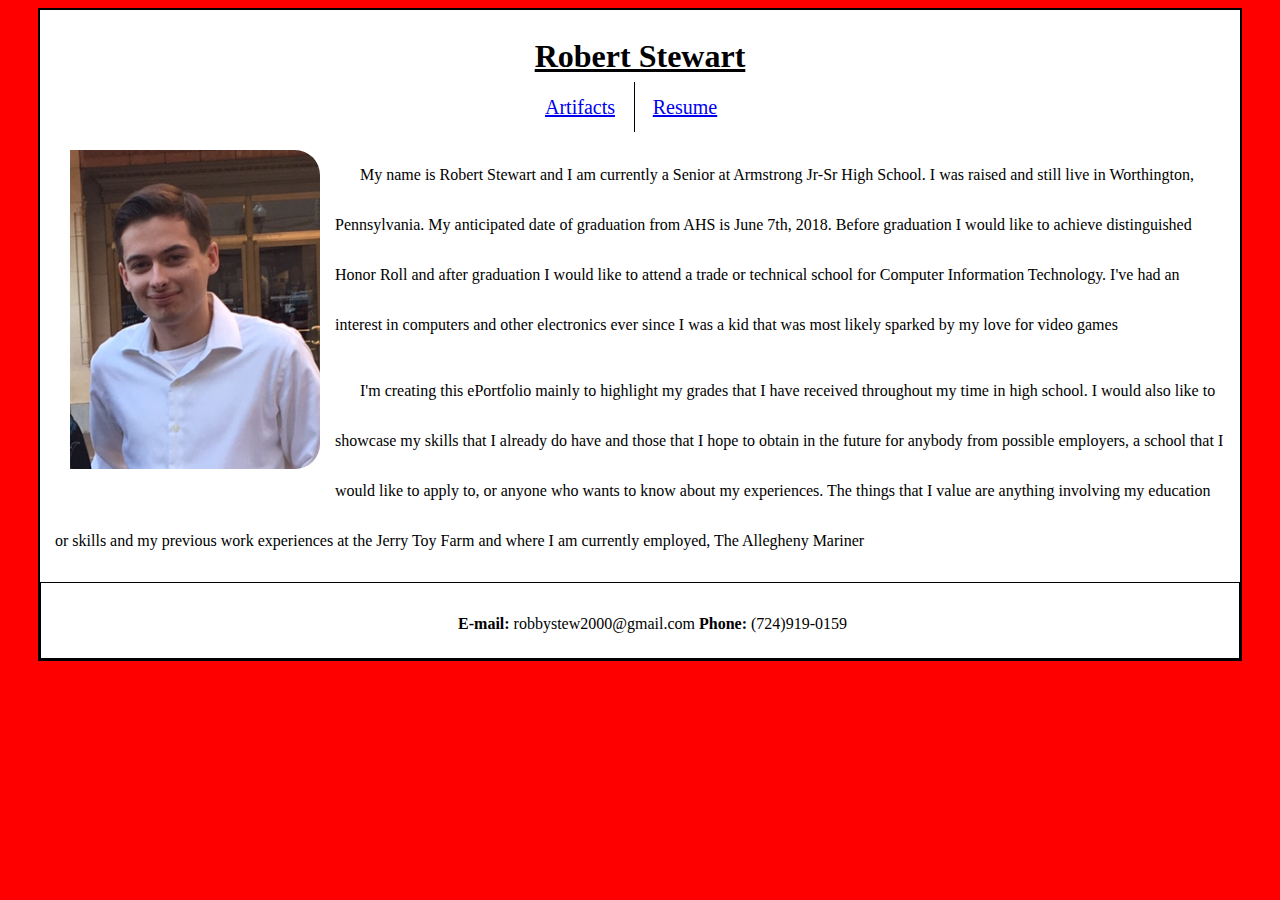
<file: index.html>
<!DOCTYPE html>

<html>

<head>
<meta charset="utf-8">
<title>Robert Stewart</title>
<link rel="stylesheet" type = "text/css" href = "global.css">
</head>

<body>
	<div id = "about_wrapper">
	<div id = "about_header">
	<h1><u>Robert Stewart</u></h1></div>
	<div id = "about_nav">
		<ul>
			<li><a href = "artifacts.html">Artifacts</a></li>
			<li><a href = "resume.html">Resume</a></li>
		</ul>
		</div>
	<div id = "img">
		<img src = "images/me.JPG">
		<p>My name is Robert Stewart and I am currently a Senior at Armstrong Jr-Sr High School. I was raised and still live in Worthington, Pennsylvania. My anticipated date of graduation from AHS is June 7th, 2018. Before graduation I would like to achieve distinguished Honor Roll and after graduation I would like to attend a trade or technical school for Computer Information Technology. I've had an interest in computers and other electronics ever since I was a kid that was  most likely sparked by my love for video games</p>
		<p>I'm creating this ePortfolio mainly to highlight my grades that I have received throughout my time in high school. I would also like to showcase my skills that I already do have and those that I hope to obtain in the future for anybody from possible employers, a school that I would like to apply to, or anyone who wants to know about my experiences. The things that I value are anything involving my education or skills and my previous work experiences at the Jerry Toy Farm and where I am currently employed, The Allegheny Mariner </p>
	</div>
	<div id = "footer">
		<p><b>E-mail:</b> robbystew2000@gmail.com <b>Phone:</b> (724)919-0159</p>
	</div>
	
	</div>
</file>
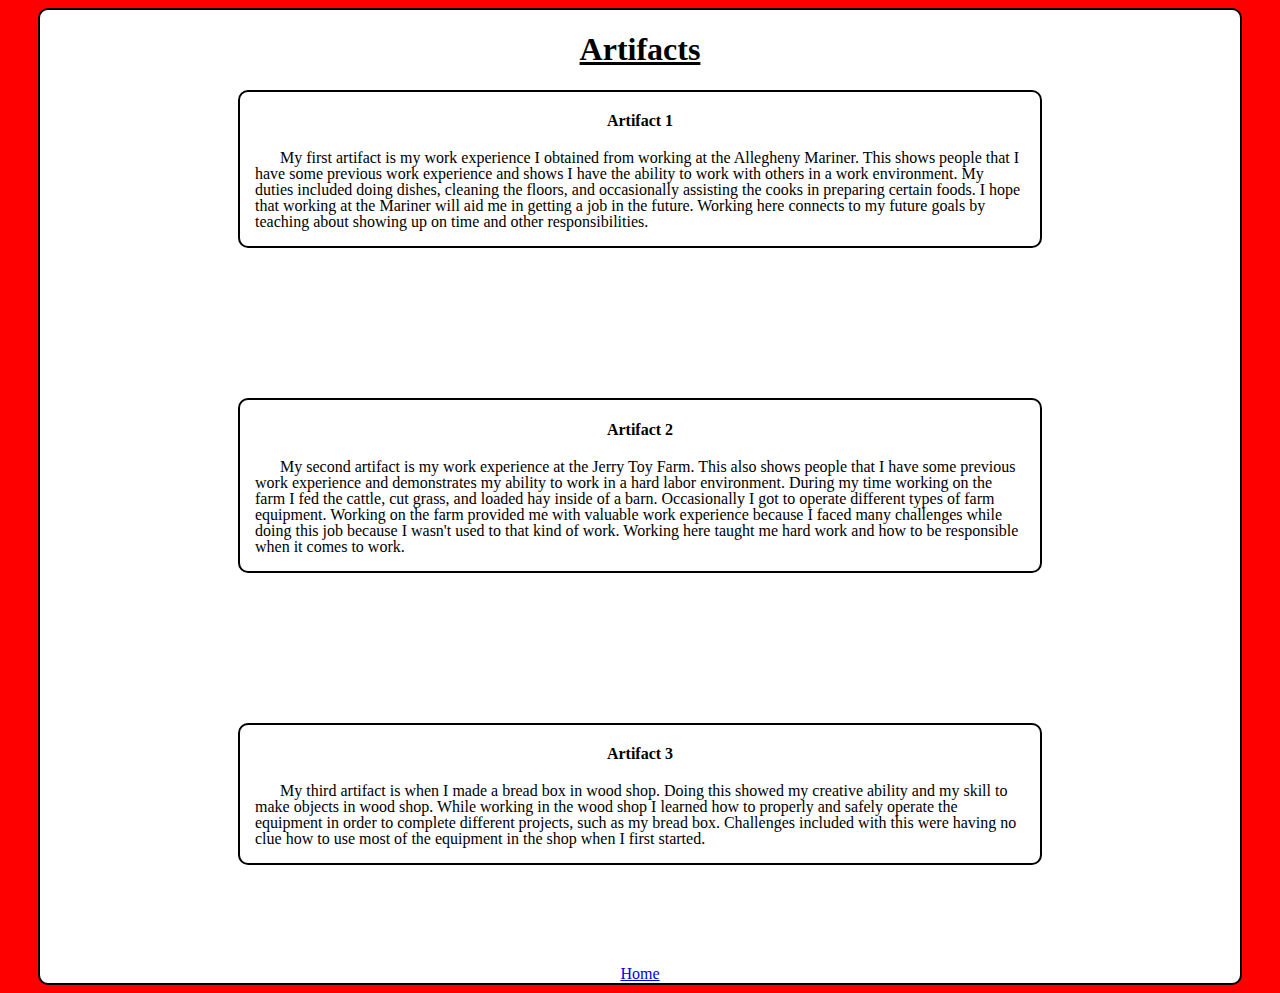
<file: artifacts.html>
<!DOCTYPE html>

<html lang = "en">
<head>
<meta charset="utf-8">
<title>Artifacts</title>
<link rel="stylesheet" type = "text/css" href = "global.css">
</head>

<body>
	<div id = "artifacts_wrapper">
	<div id = "artifacts_header">
	<h1><u>Artifacts</u></h1>
	</div>
	<div id = "first_artifact">
	<h4>Artifact 1</h4>
	<p>My first artifact is my work experience I obtained from working at the Allegheny Mariner. This shows people that I have some previous work experience and shows I have the ability to work with others in a work environment. My duties included doing dishes, cleaning the floors, and occasionally assisting the cooks in preparing certain foods. I hope that working at the Mariner will aid me in getting a job in the future. Working here connects to my future goals by teaching about showing up on time and other responsibilities.</p>
	</div>
	<div id = "second_artifact">
	<h4>Artifact 2</h4>
	<p>My second artifact is my work experience at the Jerry Toy Farm. This also shows people that I have some previous work experience and demonstrates my ability to work in a hard labor environment. During my time working on the farm I fed the cattle, cut grass, and loaded hay inside of a barn. Occasionally I got to operate different types of farm equipment. Working on the farm provided me with valuable work experience because I faced many challenges while doing this job because I wasn't used to that kind of work. Working here taught me hard work and how to be responsible when it comes to work.
	</div>
	<div id = "third_artifact">
	<h4>Artifact 3</h4>
	<p>My third artifact is when I made a bread box in wood shop. Doing this showed my creative ability and my skill to make objects in wood shop. While working in the wood shop I learned how to properly and safely operate the equipment in order to complete different projects, such as my bread box. Challenges included with this were having no clue how to use most of the equipment in the shop when I first started.</p>
	</div>
	<div id = "return"><a href = "index.html">Home</a>
	</div>
	</div>
</file>
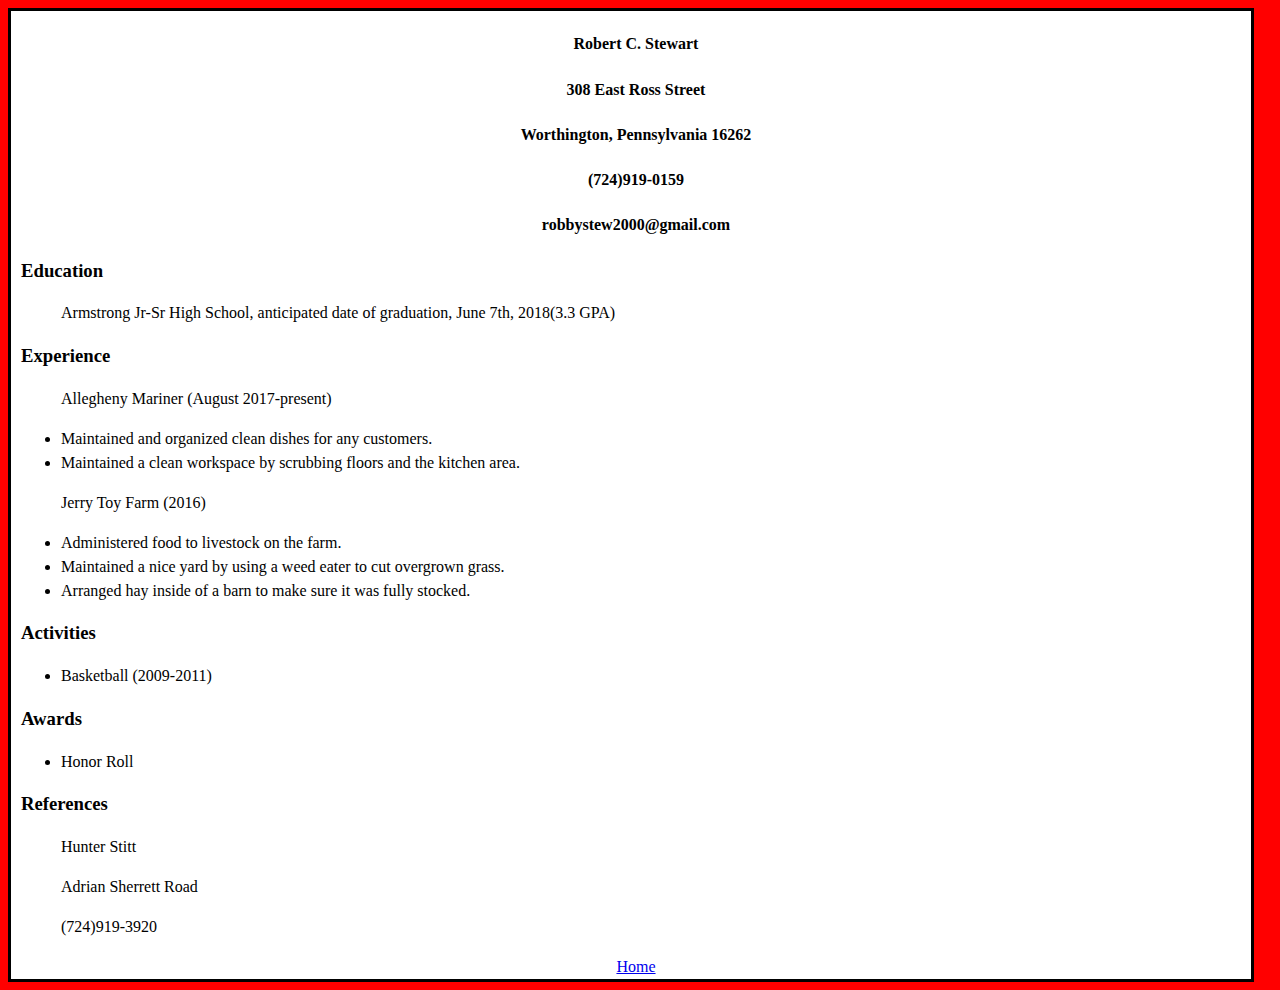
<file: resume.html>
<!DOCTYPE html>

<html>

<head>
<meta charset="utf-8">
<title>Resume</title>
<link rel="stylesheet" type = "text/css" href = "global.css">
</head>

<body>
	<div id = "resume_wrapper">
		<div id = "resume_header">
		<h4>Robert C. Stewart</h4>
		<h4>308 East Ross Street</h4>
		<h4>Worthington, Pennsylvania 16262</h4>
		<h4>(724)919-0159</h4>
		<h4>robbystew2000@gmail.com</h4>
		</div>
		<div id = "resume_content">
		<h3>Education</h3> 
			<p>Armstrong Jr-Sr High School, anticipated date of graduation, June 7th, 2018(3.3 GPA)</p>
		<h3>Experience</h3>
			<p>Allegheny Mariner (August 2017-present)</p>
		<ul>
			<li>Maintained and organized clean dishes for any customers.</li>
			<li>Maintained a clean workspace by scrubbing floors and the kitchen area.
		</ul>
			<p>Jerry Toy Farm (2016)</p>
		<ul>
			<li>Administered food to livestock on the farm.</li>
			<li>Maintained a nice yard by using a weed eater to cut overgrown grass.</li>
			<li>Arranged hay inside of a barn to make sure it was fully stocked.</li>
		</ul>
		<h3>Activities</h3>
		<ul>
			<li>Basketball (2009-2011)</li>
		</ul>
		<h3>Awards</h3>
		<ul>
			<li>Honor Roll</li>
		</ul>
		<h3>References</h3>
			<p>Hunter Stitt</p>
			<p>Adrian Sherrett Road</p>
			<p>(724)919-3920</p>
		</div>
		<div id = "return"><a href = "index.html">Home</a>
		</div>
		</div>
</file>
<file: global.css>
body{
background:			red;
font-family:		MV Boli;
}

h1{
text-align:			center;
}

h4{
text-align:			center;
}

img{
float:				left;
width:				250px;
margin-right:		15px;
padding-left:		30px;
border-radius: 		25px;
}

p{
text-indent:		25px;
padding:			0 15px 0 15px;
}

#about_wrapper{
line-height:		50px;
width:				1200px;
margin:				0 auto;
background-color:	white;
border:				2px solid black;
}

#about_header{
height:				5px;
width:				100%;
background-color:	white;
padding-bottom:		30px;

}

#about_nav li{
font-size:			20px;
margin:				0 0 0 450px;
display:			inline-block;
width:				100px;
text-align: 		center;
}

#about_nav ul li~li{
margin:				0 0 0 0px;
border-left: 		1px solid black;
}

#footer{
text-align: 		center;
height:				75px;
border:				1px solid black;
}

#resume_wrapper{
background-color: 	white;
padding-left:		10px;
line-height:		150%;
width:				1230px;
border:				3px solid black;
}

#artifacts_wrapper{
border-radius:		10px;
width:				1200px;
margin:				0 auto;
background-color:	white;
border:				2px solid black;
}

#first_artifact{
line-height:		100%;
margin:				0 auto;
border:				2px solid black;
border-radius:		10px;
width:				800px;
}

#second_artifact{
line-height:		100%;
margin:				0 auto;
border:				2px solid black;
border-radius:		10px;
width:				800px;
margin-top:			150px;
}

#third_artifact{
line-height:		100%;
margin:				0 auto;
border:				2px solid black;
border-radius:		10px;
width:				800px;
margin-top:			150px;
margin-bottom:		100px;
}

#return{
text-align:			center;
}
</file>
